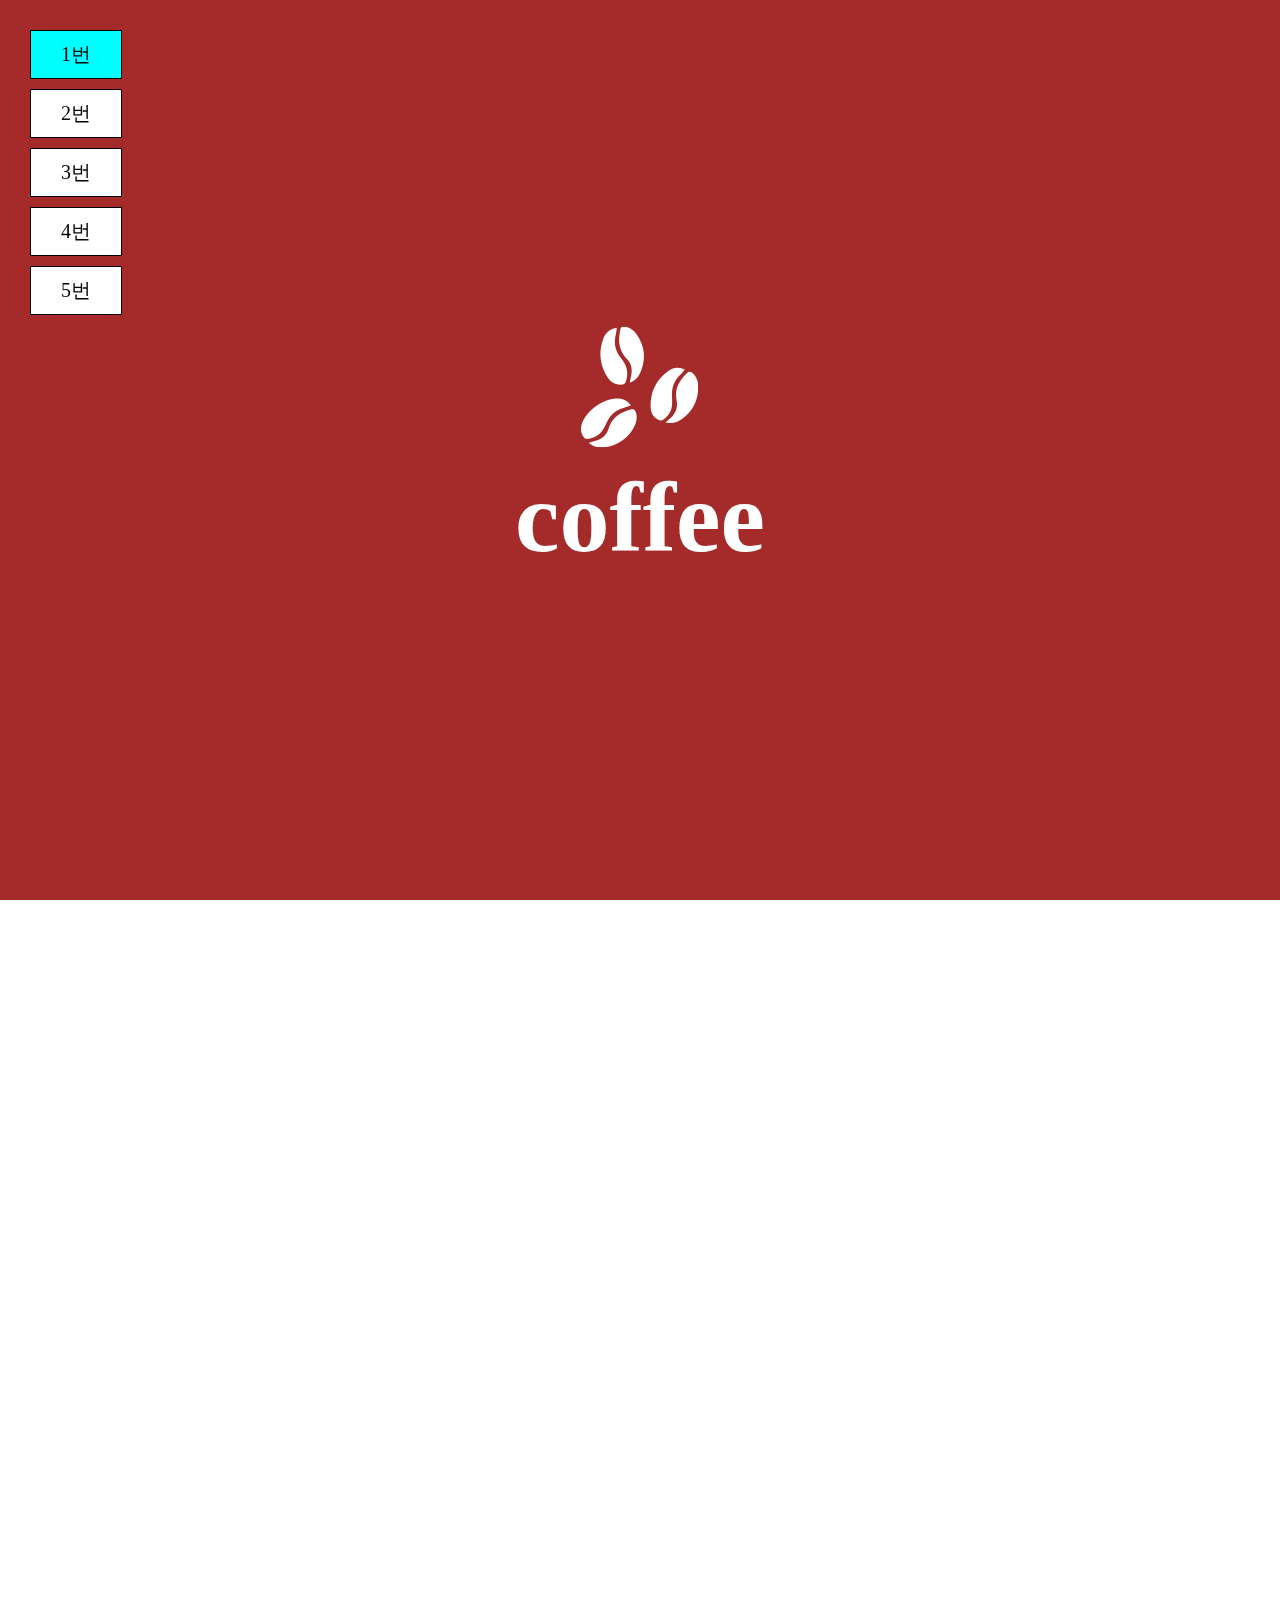
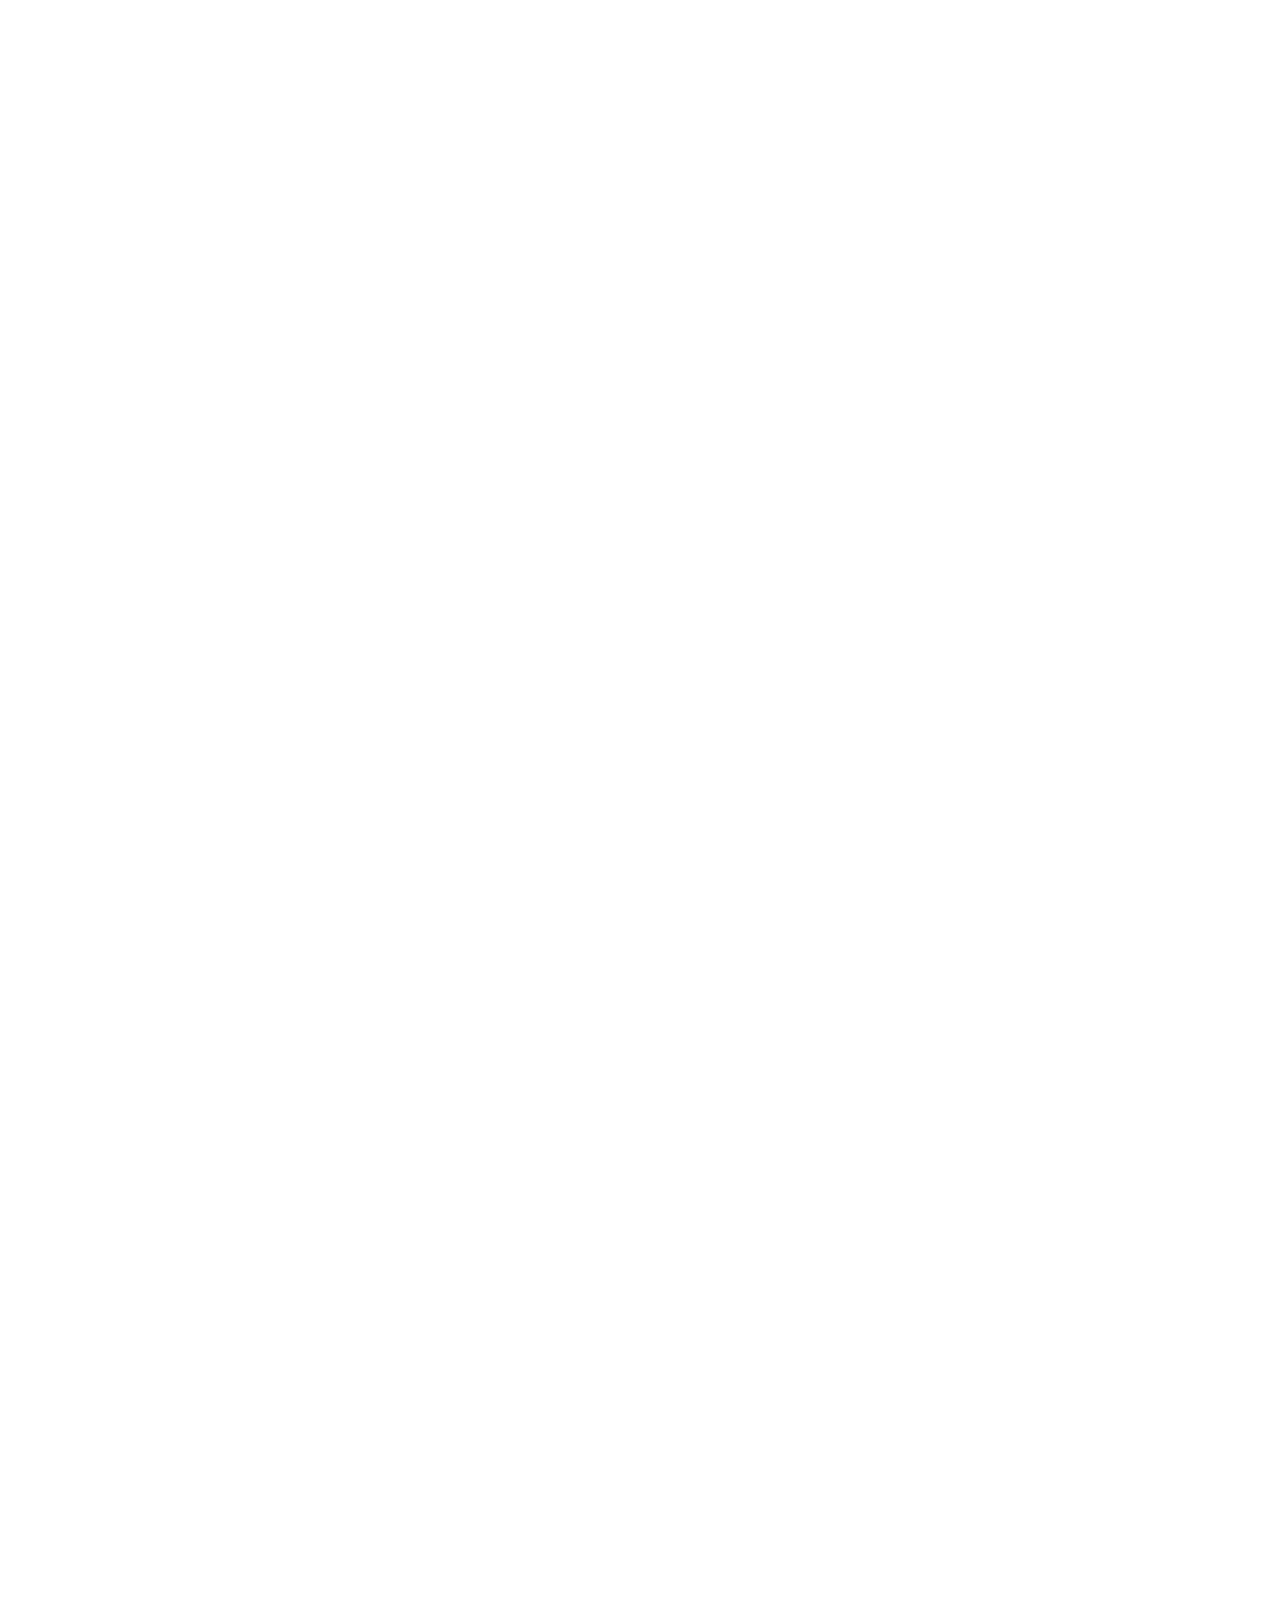
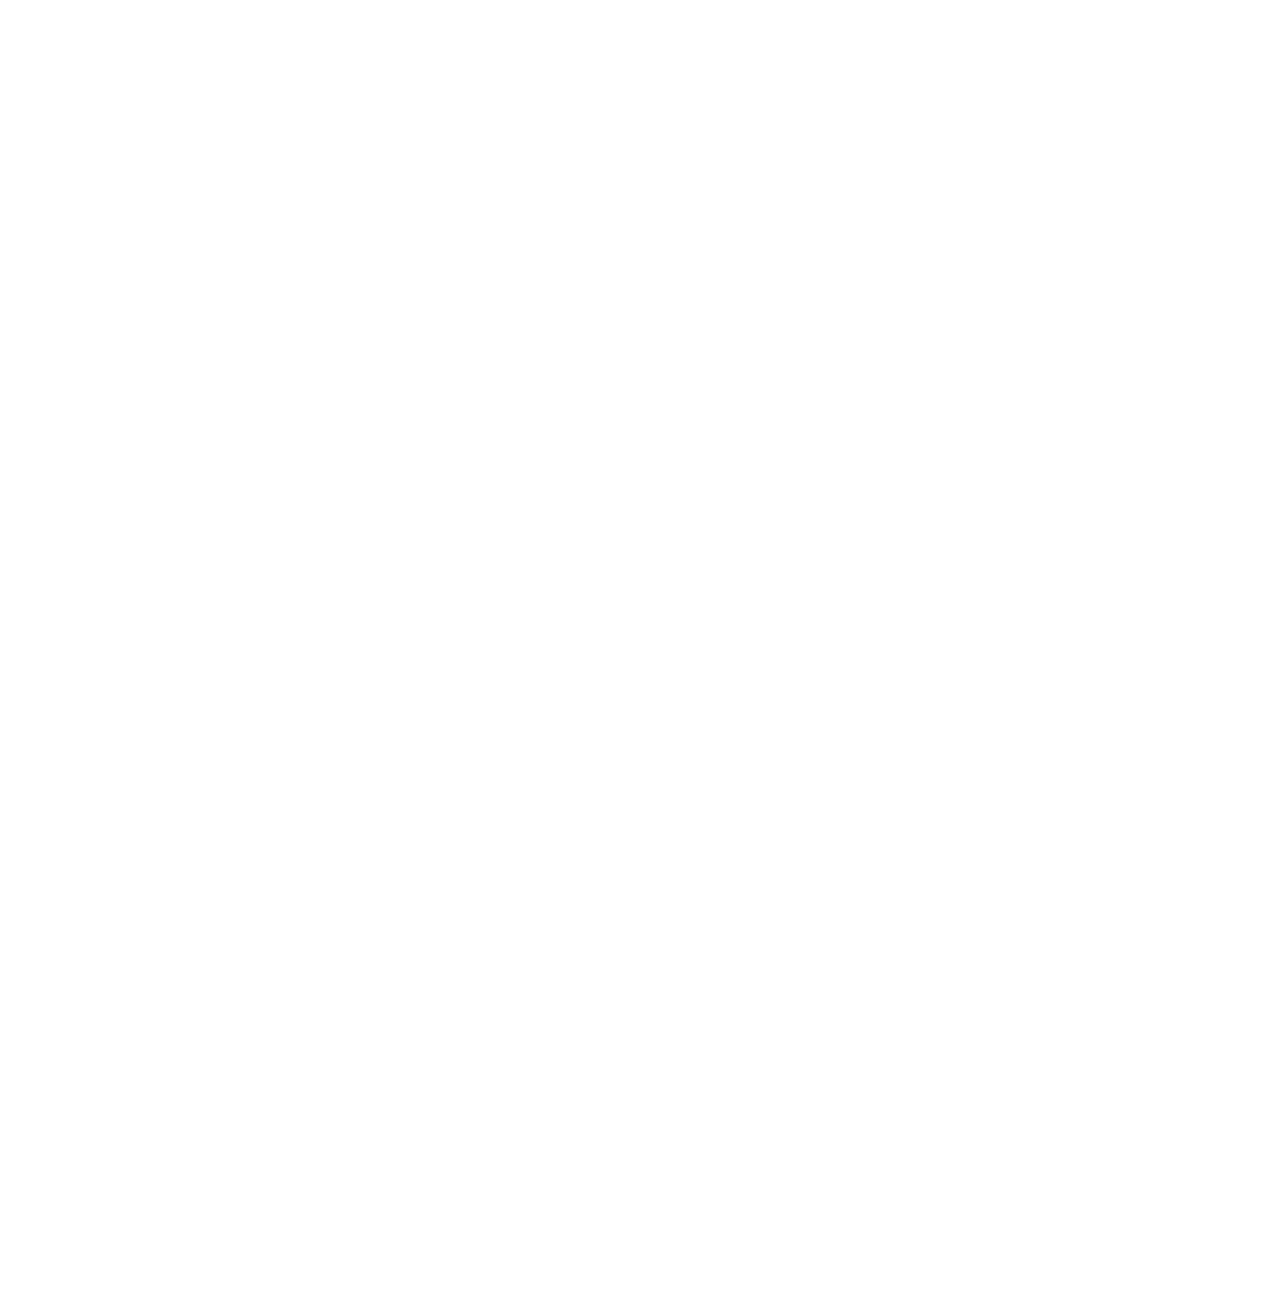
<file: coffee hp/20230118_fullpage.html>
<!DOCTYPE html>
<html lang="en">
<head>
    <meta charset="UTF-8">
    <meta http-equiv="X-UA-Compatible" content="IE=edge">
    <meta name="viewport" content="width=device-width, initial-scale=1.0">
    <link rel="stylesheet" href="./css/fullpage.css">
    <link rel="stylesheet" href="./css/20230119.css">
    <title>Document</title>
</head>
<body>

    <ul id="menu">
        <li data-menuanchor="s1">
            <a href="#s1">1번</a>
        </li>
        <li data-menuanchor="s2">
            <a href="#s2">2번</a>
        </li>
        <li data-menuanchor="s3">
            <a href="#s3">3번</a>
        </li>
        <li data-menuanchor="s4">
            <a href="#s4">4번</a>
        </li>
        <li data-menuanchor="s5">
            <a href="#s5">5번</a>
        </li>
    </ul>


    <div id="fullpage">
        <div class="section section1">
            <img src="./coffee/logo.png" alt="커피로고">
            <h1>coffee</h1>
        </div>
        <div class="section">
            <div class="all">
                <div class="txt">
                    <h2>With Coffee</h2>
                    <p>Lorem ipsum, dolor sit amet consectetur adipisicing elit. Iusto est facilis error autem libero blanditiis nihil quas nobis non cupiditate, doloribus corporis id sunt rem perferendis labore? Saepe, temporibus aliquid?</p>
                </div>
                <div class="img">
                    <img src="./coffee/section1.png" alt="첫 이미지">
                </div>
            </div>
        </div>
        <div class="section">
            <div class="all no_reverse">
                <div class="img">
                    <img src="./coffee/section2.png" alt="두번째 이미지">
                </div>
                <div class="txt">
                    <h2>Ordering</h2>
                    <p>Lorem ipsum, dolor sit amet consectetur adipisicing elit. Iusto est facilis error autem libero blanditiis nihil quas nobis non cupiditate, doloribus corporis id sunt rem perferendis labore? Saepe, temporibus aliquid?</p>
                </div>
            </div>
        </div>
        <div class="section">
            <div class="all">
                <div class="txt">
                    <h2>Enjoy Tea</h2>
                    <p>Lorem ipsum, dolor sit amet consectetur adipisicing elit. Iusto est facilis error autem libero blanditiis nihil quas nobis non cupiditate, doloribus corporis id sunt rem perferendis labore? Saepe, temporibus aliquid?</p>
                </div>
                <div class="img">
                    <img src="./coffee/section3.png" alt="세번째 이미지">
                </div>
            </div>
        </div>
        <div class="section">
            <div class="all no_reverse">
                <div class="img">
                    <img src="./coffee/section4.png" alt="네번째 이미지">
                </div>
                <div class="txt">
                    <h2>Sweet coffee</h2>
                    <p>Lorem ipsum, dolor sit amet consectetur adipisicing elit. Iusto est facilis error autem libero blanditiis nihil quas nobis non cupiditate, doloribus corporis id sunt rem perferendis labore? Saepe, temporibus aliquid?</p>
                </div>
                
            </div>
        </div>
    </div>


    <script src="./js/fullpage.js"></script>
    <script>
        var mypage = new fullpage('#fullpage',{
            sectionsColor: ['brown','orange','beige','orange','beige'],
            anchors: ['s1','s2','s3','s4','s5'],
            menu: '#menu',
        });



        // var obj = {
        //     name: 'sally', 
        //     age: '30',

        // }
    </script>
</body>
</html>
</file>
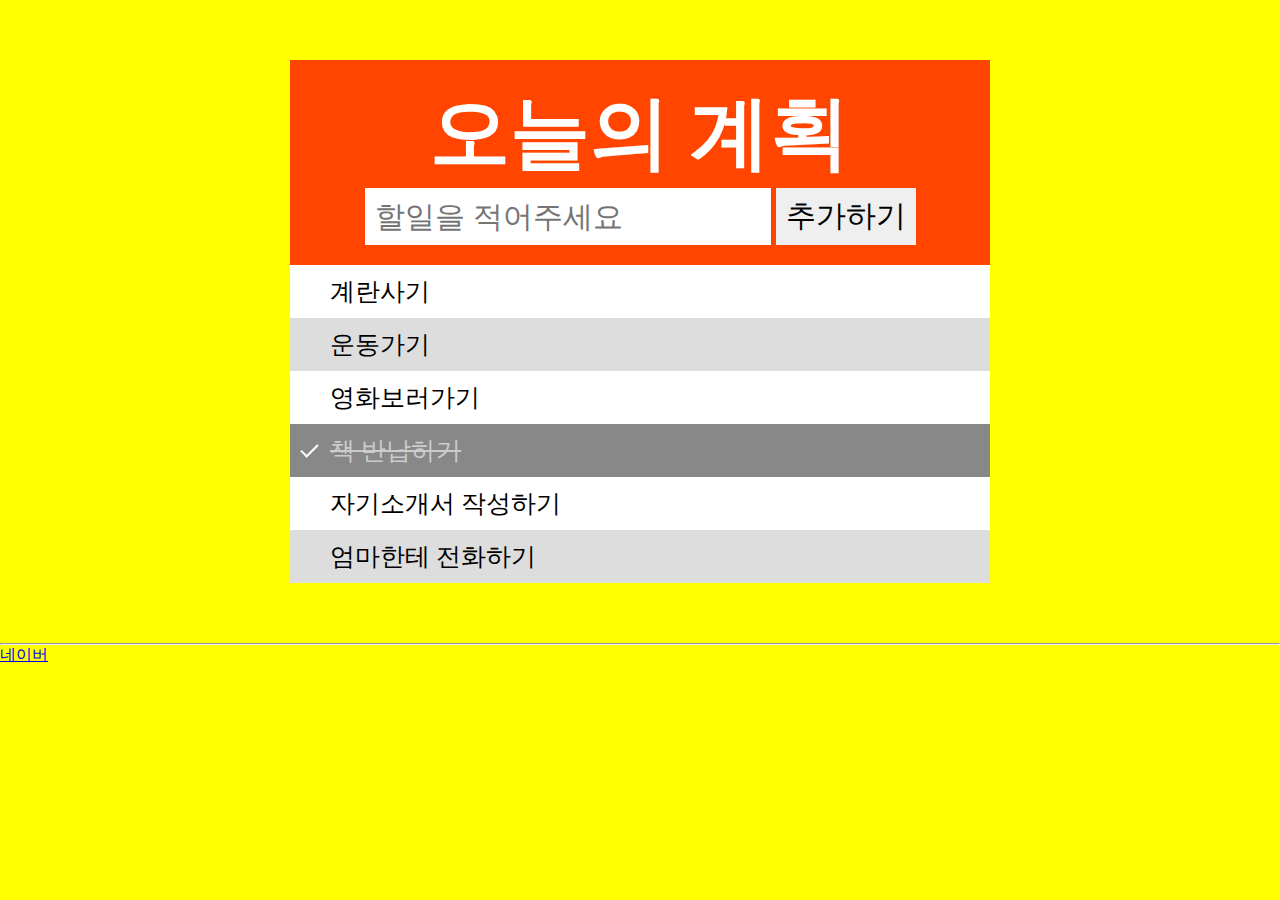
<file: web 4/20230104.html>
<!DOCTYPE html>
<html lang="en">
<head>
    <meta charset="UTF-8">
    <link rel="stylesheet" href="./css/20230104.css">
    <title>Document</title>
</head>
<body>
    <script src="./js/jquery.js"></script>


    <!-- 전체 todolist가 나오는 박스 -->
    <section>
        
        <!-- 입력하는 빨간 박스 start -->
        <div class="writebox">
            <h1>오늘의 계획</h1>
            <div>
                <input type="text" placeholder="할일을 적어주세요">
                <button>추가하기</button>
            </div>
        </div>
        <!-- 입력하는 빨간 박스 end -->

        <!-- 할일이 추가되는 공간 start -->
        <div class="listbox">
            <ul id="todolist">
                <li>계란사기</li>
                <li>운동가기</li>
                <li>영화보러가기</li>
                <li class="checked">책 반납하기</li>
                <li>자기소개서 작성하기</li>
                <li>엄마한테 전화하기</li>
            </ul>
        </div>
        <!-- 할일이 추가되는 공간 end -->

    </section>

    <script src="./js/20230104.js"></script>

    <hr>

    <script>
        var atag = document.createElement('a');
        atag.innerText = '네이버';
        atag.id = 'happy';
        atag.className = 'bye';
        atag.href = 'http://naver.com';
        console.log(atag);

        $('body').append(atag);


        var h = document.querySelector('h1');
        h.id = 'title';
        
    </script>

</body>
</html>
</file>
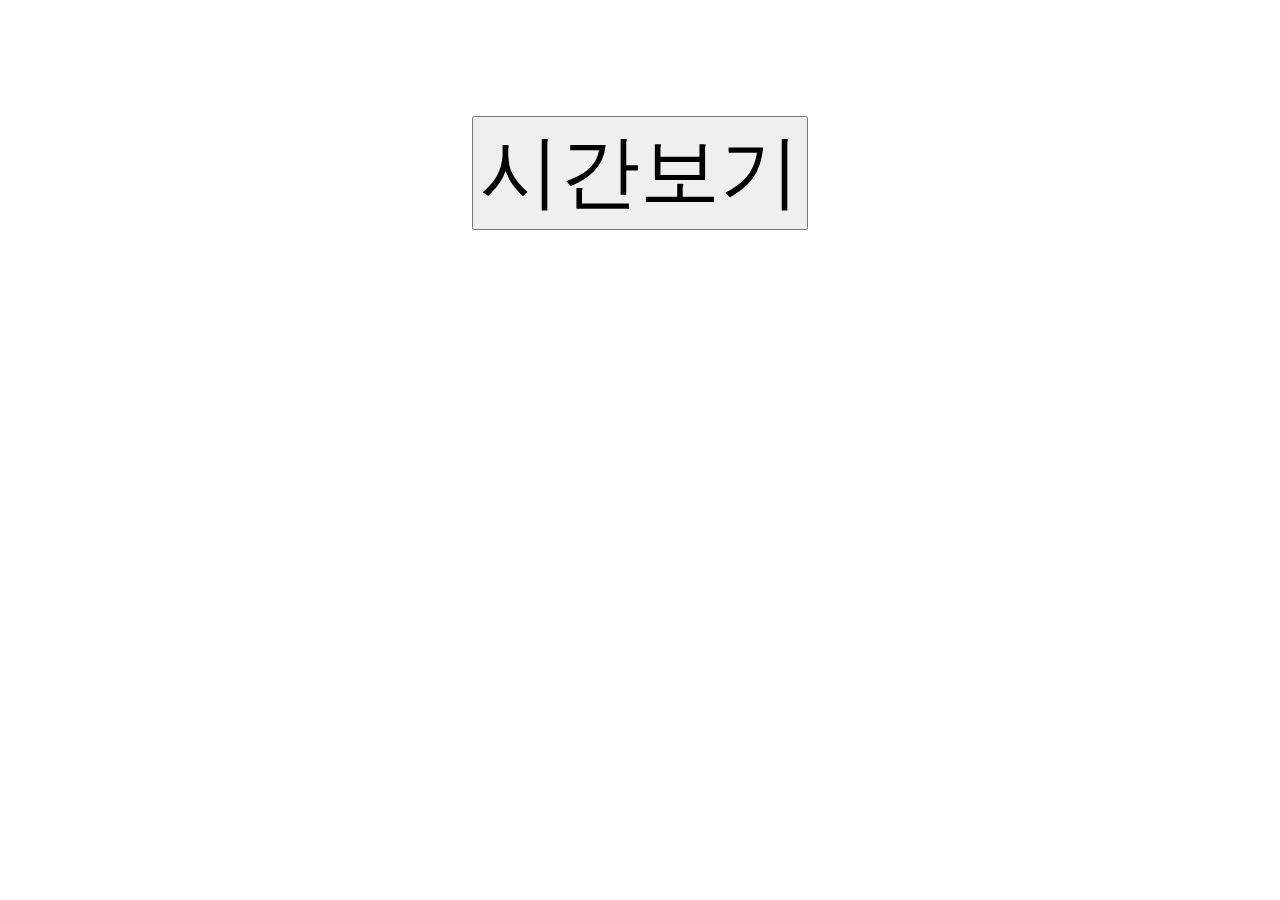
<file: web 4/20230113.html>
<!DOCTYPE html>
<html lang="en">
<head>
    <meta charset="UTF-8">
    <meta http-equiv="X-UA-Compatible" content="IE=edge">
    <meta name="viewport" content="width=device-width, initial-scale=1.0">
    <title>Document</title>
    <style>
        body {
            text-align: center;
        }
        .box {
            font-size: 8rem;
            font-weight: 600;
            background-color: orangered;
            color: white;
            display: inline-block;
            margin-top: 50px;
        }
        button {
            font-size: 5rem;
        }
    </style>
</head>
<body>
    <script>
        // 사람 - 성, 이름, 나이, 키

        var person1 = {
            firstname : 'sally',
            lastname : 'yoon',
            age : 23,
            height: 170,
            fullname: function(){
                return this.firstname + this.lastname;
            }
        }
        var person2 = {
            firstname : '길동',
            lastname : '홍',
            age : 50,
            height : 190,
            fullname: function(){
                return this.firstname + this.lastname;
            }
        }

        console.log(person1);
        console.log('person1의 이름은 '+person1.firstname +' '+ person1.lastname+'입니다');
        console.log('person1의 이름은 '+person1.fullname()+'입니다');
        console.log(person2);
        console.log('person2의 이름은 '+person2.firstname +' '+ person2.lastname+'입니다');
        console.log('person2의 이름은 '+person2.fullname()+'입니다');


        function Person(fname,lname,age,h){
            this.firstname = fname;
            this.lastname = lname;
            this.age = age;
            this.height = h;
        }

        console.log( new Person() );

        var person3 = new Person('지우','이',60,155);
        var person4 = new Person('흥민','손',30,185);

        console.log(person3);
        console.log(person4);




        var d1 = new Date();
        console.log( new Date() );


        // var aa = 1;
        console.log(1);

        console.log('올해는 ' + d1.getFullYear() + '년 입니다');
        var monthlist = ['일월','이월']
        // console.log( '달' + (d1.getMonth()+1) );
        console.log( '달' + monthlist[ d1.getMonth() ] );
        console.log( '날짜' + d1.getDate() );

        var daylist = ['SUN','월요일','화요일','수요일','목요일','FRI','SAT'];
        console.log( '요일' + daylist[ d1.getDay() ] );

        console.log( d1.getHours() );
        console.log( d1.getMinutes() );
        console.log( d1.getSeconds() );
        console.log( d1.getTime() );

        
    </script>

    <div id="box1" class="box"></div>

    <div>
        <div id="box2" class="box"></div>
        <div id="box3" class="box"></div>
        <div id="box4" class="box"></div>
    </div>

    <button id="btn">시간보기</button>
    

    <script>
        var d2 = new Date();
        // document.querySelector('#box1').innerHTML = (d2.getMonth()+1) + '월 ' + d2.getDate() + '일';

        // box2.innerHTML = d2.getHours()+'시';
        // box3.innerHTML = d2.getMinutes()+'분';
        // box4.innerHTML = d2.getSeconds()+'초';


        btn.onclick = function(){

            var d2 = new Date();

            box1.innerHTML = (d2.getMonth()+1) + '월 ' + d2.getDate() + '일';
            box2.innerHTML = d2.getHours()+'시';
            box3.innerHTML = d2.getMinutes()+'분';
            box4.innerHTML = d2.getSeconds()+'초';

        };



        // setInterval( function(){

        //     var d2 = new Date();

        //     box1.innerHTML = (d2.getMonth()+1) + '월 ' + d2.getDate() + '일';
        //     box2.innerHTML = d2.getHours()+'시';
        //     box3.innerHTML = d2.getMinutes()+'분';
        //     box4.innerHTML = d2.getSeconds()+'초';

        // } ,1000);



    </script>

    
    <script>

        var d3 = new Date();

        var d3_delivery = new Date( d3.setDate( d3.getDate()+30 ) );
        console.log( d3_delivery );

    </script>
</body>
</html>
</file>
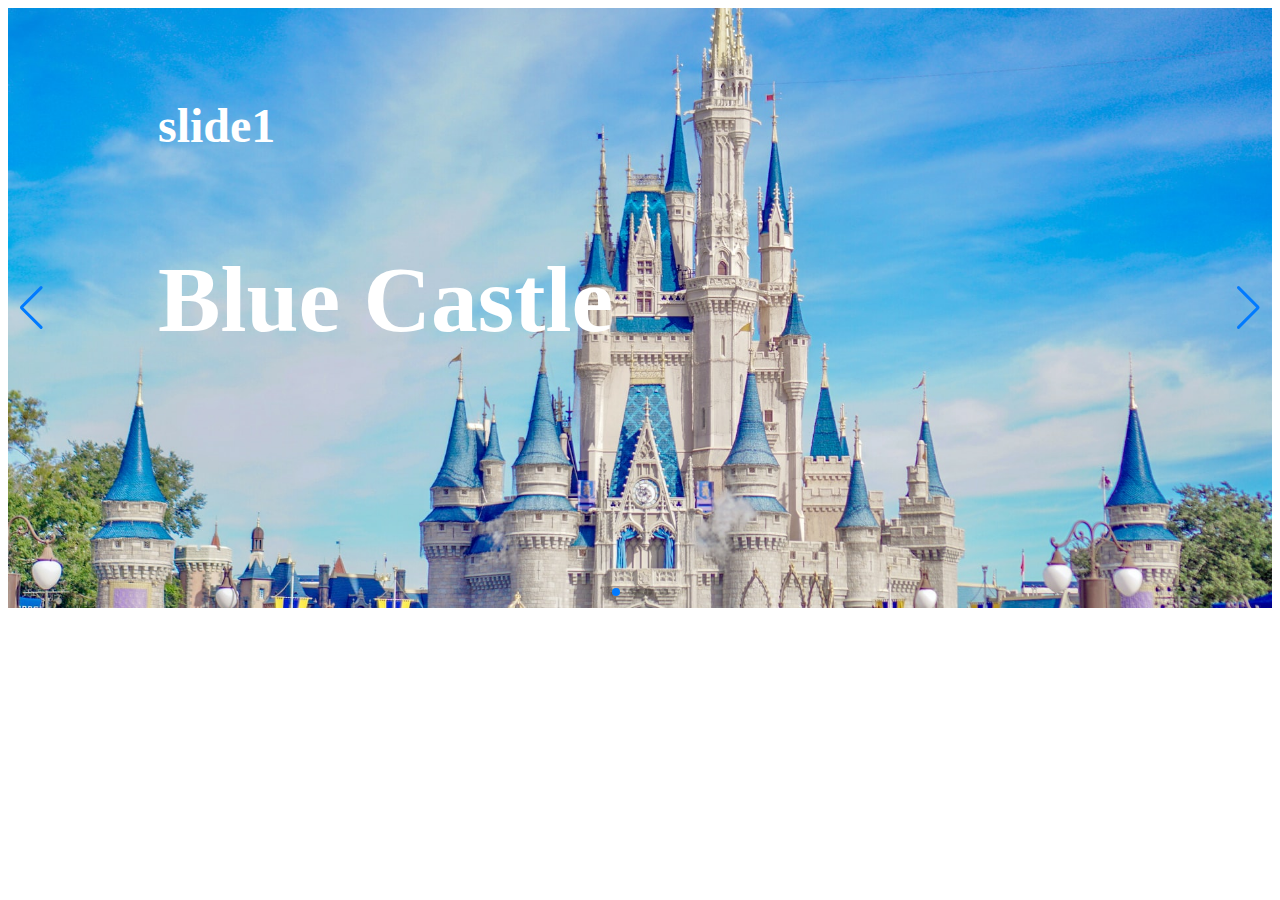
<file: web 4/20230116.html>
<!DOCTYPE html>
<html lang="en">
<head>
    <meta charset="UTF-8">
    <meta http-equiv="X-UA-Compatible" content="IE=edge">
    <meta name="viewport" content="width=device-width, initial-scale=1.0">
    <title>Document</title>

    <!-- Link Swiper's CSS -->
    <link rel="stylesheet" href="https://cdn.jsdelivr.net/npm/swiper/swiper-bundle.min.css" />

    <style>
        .swiper {
            height: 600px;
        }
        .swiper-slide {
            position: relative;
            height: 600px;
            background-color: yellow;
            font-size: 5rem;
        }
        .swiper-slide>div {
            position: absolute;
            left: 150px;
            top: 50px;
        }
        .swiper-slide>div h2 {
            font-size: 3rem;
            transform: rotate(-90deg);
            transition: 1s;
            opacity: 0;
        }
        .swiper-slide-active>div h2 {
            transform: rotate(0);
            opacity: 1;
        }
        .swiper-slide>div h3 {
            transform: translateY(100px);
            opacity: 0;
            transition: 1.5s;
        }
        .swiper-slide-active>div h3 {
            transform: translateY(0px);
            opacity: 1;
        }
        .slide1>div {
            color: white;
        }
        .slide4>div {
            color: white;
        }
        .slide1 {
            background-image: url('./img/slide1.jpg');
            background-size: cover;
            background-position: center;
        }
        .slide2 {
            background-image: url('./img/slide2.jpg');
            background-size: cover;
            background-position: center;
        }
        .swiper-slide-active img {
            transform: scale(1.5);
            transition: 3s;
        }

    </style>
</head>
<body>
    <!-- Swiper -->
    <div class="swiper mySwiper2">
        <div class="swiper-wrapper">
          <div class="swiper-slide slide1">
            <!-- <img src="./img/slide1.jpg" alt="슬라이드"> -->
            <div>
                <h2>slide1</h2>
                <h3>Blue Castle</h3>
            </div>
          </div>
          <div class="swiper-slide slide2">
            <!-- <img src="./img/slide2.jpg" alt="슬라이드"> -->
            <div>
                <h2>slide2</h2>
                <h3>Christmas</h3>
            </div>
          </div>
          <div class="swiper-slide slide3">
            <img src="./img/slide3.jpg" alt="슬라이드">
            <div>
                <h2>slide3</h2>
                <h3>Coffee</h3>
            </div>
          </div>
          <div class="swiper-slide slide4">
            <img src="./img/ss2.jpg" alt="슬라이드">
            <div>
                <h2>slide4</h2>
                <h3>Night and Star</h3>
            </div>
          </div>
        </div>
        <div class="swiper-button-next"></div>
        <div class="swiper-button-prev"></div>
        <div class="swiper-pagination"></div>
    </div>

    <!-- Swiper JS -->
    <script src="https://cdn.jsdelivr.net/npm/swiper/swiper-bundle.min.js"></script>

    <!-- Initialize Swiper -->
    <script>
        var swiper = new Swiper(".mySwiper2", {
            // direction: "vertical",
            navigation: {
                nextEl: ".swiper-button-next",
                prevEl: ".swiper-button-prev",
            },
            pagination: {
                el: ".swiper-pagination",
            },
            loop: true,
            autoplay: {
                delay: 3000,
                disableOnInteraction: false,
            },
        });
    </script>
</body>
</html>
</file>
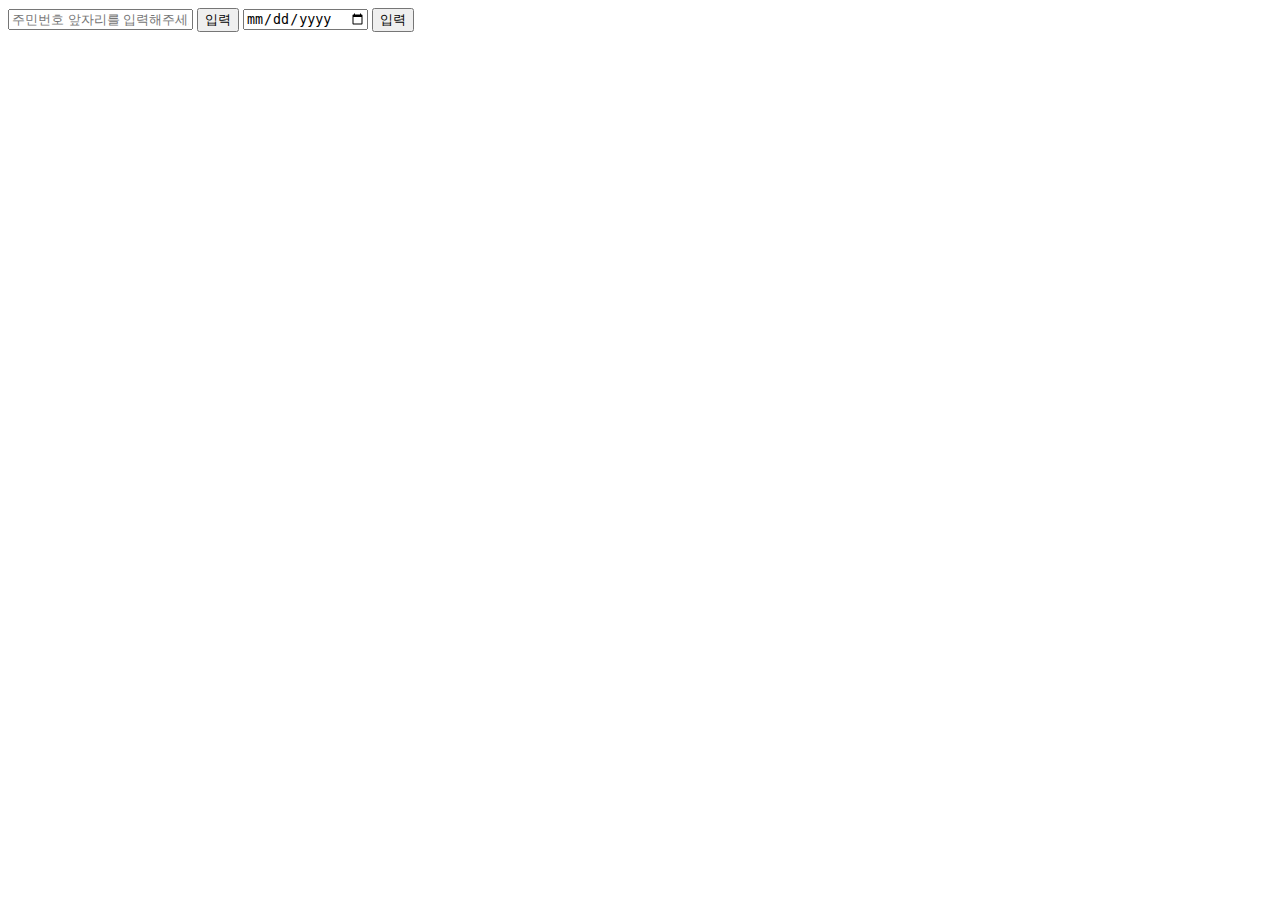
<file: web 4/20230117.html>
<!DOCTYPE html>
<html lang="en">
<head>
    <meta charset="UTF-8">
    <meta http-equiv="X-UA-Compatible" content="IE=edge">
    <meta name="viewport" content="width=device-width, initial-scale=1.0">
    <title>Document</title>
</head>
<body>
    <script>
        var txt1 = new String('Wow! Hello Javascript e');
        console.log(txt1);

        var t1 = txt1.charAt(9); //charAt 문자열에서 인덱스 번호에 해당하는 문자를 반환합니다
        console.log(t1);

        var t2 = txt1.indexOf('e'); //indexOf 문자열에서 왼쪽부터 시작해서 찾고싶은 문자와 최초로 일치하는 문자를 찾아 그 인덱스 번호를 반환합니다
        console.log(t2);

        var t3 = txt1.lastIndexOf('e');
        console.log(t3);


        // Q1. 무조건 문자열의 마지막 문자를 출력하고싶다!

        var txt2 = new String('hello world happy avbaa');
        console.log( txt2 );
        console.log( txt2.charAt( txt2.length-1 ) );

        var t4 = txt2.indexOf('t');
        console.log(t4);

        

        
        // Q2. 메일주소를 변수에 담았을때 @가 있다면 > 메일 주소를 잘 입력하셨습니다!
        // @를 찾을 수 없다면  > 메일 형식을 확인해주세요!
        // 라고 alert창이 뜰 수 있도록 코딩해보세요!

        var mail = new String('yoondd@kakao.com');
        
        var m1 = mail.indexOf('@');
        console.log(m1);

        // if(m1<0){ 
        //     alert('메일 형식을 확인해주세요')
        // }else{ 
        //     alert('메일 주소를 잘 입력하셨습니다') 
        // };


        var txt3 = 'happy new year!';
        console.log( txt3.charAt() );

    </script>

    <input type="text" placeholder="주민번호 앞자리를 입력해주세요" id="input">
    <button id="btn">입력</button>

    <script>
        btn.onclick = function(){
            // alert('aa');
            var txt4 = input.value;
            console.log(txt4.charAt(0)+txt4.charAt(1));

            var txt5 = txt4.substr(0,2);
            console.log('19'+txt5+'년에 태어나셨네요!');
        };

        var txt6 = 'aaaa is important';
        var t6 = txt6.substr(5,4); //substr 
        console.log(t6);
        var t7 = txt6.slice(3,7);
        console.log(t7);
        var t8 = txt6.substring(2,6);
        console.log(t8);
        var t9 = txt6.substring(3,-3);  //인덱스 0부터 인덱스 3까지를 반환
        console.log(t9);


        var txt7 = 'web he she';
        console.log(txt7);

            txt7 = txt7.replace('web','hi');
        console.log(txt7);

        

        var txt8 = location.href;
        console.log(txt8);

        var t10 = txt8.lastIndexOf('.');
        var t11 = txt8.substring( (t10+1) , txt8.length );
        console.log(t11);

        console.log('현재 이 파일의 확장자는 ' + t11 + '입니다');

        console.log(txt8.replace('file','http'));


        var txt9 = 'webkmobilekhappykgrace';
        var t12 = txt9.split('k');
        console.log(t12);

    </script>

    <input type="date" id="input2">
    <button onclick="datetxt()">입력</button>

    <script>

        function datetxt(){
            console.log(input2.value);
            console.log(input2.value.charAt(0));

            var txt10 = input2.value;
            var txt11 = txt10.split('-');
            console.log(txt11);

            // 선택하신 날짜는 
            // 2023년!!! 2월, 20일 입니다!

            if(txt11[0]=='2022'){
                console.log('no!');
            }else{
                console.log('선택하신 날짜는 '+txt11[0]+'년!!!!!!'+txt11[1]+'월,'+txt11[2]+'일 입니다!!');
            }
            
        }


    </script>

</body>
</html>
</file>
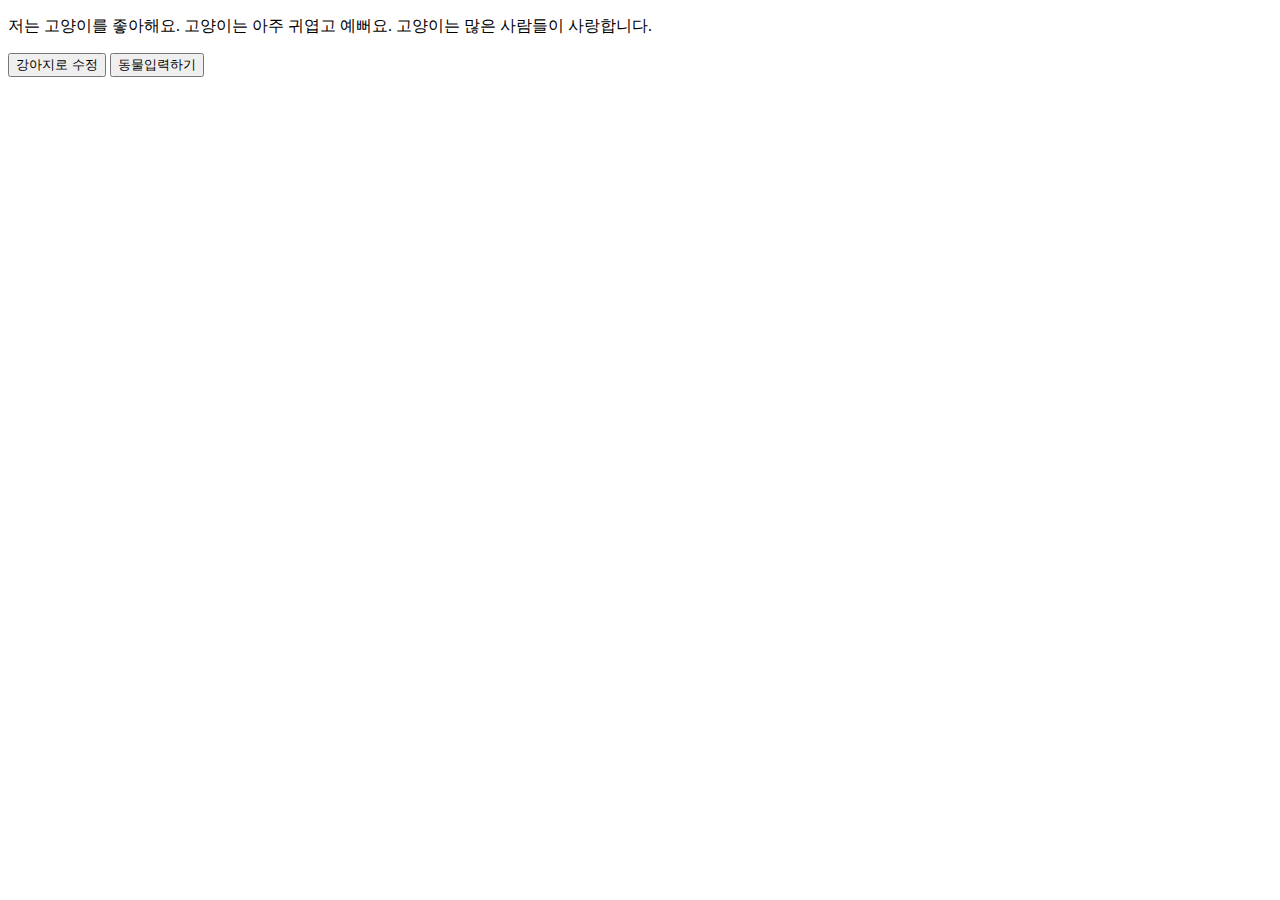
<file: web 4/20230118.html>
<!DOCTYPE html>
<html lang="en">
<head>
    <meta charset="UTF-8">
    <meta http-equiv="X-UA-Compatible" content="IE=edge">
    <meta name="viewport" content="width=device-width, initial-scale=1.0">
    <title>Document</title>
</head>
<body>
    <p>
        저는 고양이를 좋아해요. 고양이는 아주 귀엽고 예뻐요. 고양이는 많은 사람들이 사랑합니다.
    </p>
    <button id="btn">강아지로 수정</button>
    <button id="btn2">동물입력하기</button>

    <script>
        var txt = document.querySelector('p').innerHTML;
        
        // console.log(txt2);
        

        btn.addEventListener('click',function(){
            var txt2 = txt.replaceAll('고양이','강아지');
            document.querySelector('p').innerHTML = txt2;
        });

        btn2.onclick = function(){
            var animal = prompt('무슨동물을 좋아하세요?');
            var txt3 = txt.replaceAll('고양이',animal);
            document.querySelector('p').innerHTML = txt3;
        }

        var txt4 = 'Hello World!';
        console.log(txt4);

        txt4 = txt4.toUpperCase();
        console.log(txt4);

        txt4 = txt4.toLowerCase();
        console.log(txt4);


        var txt5 = 'Nice';
        var txt6 = 'happy';
        
        var txt7 = txt5.concat(txt6);
        console.log(txt7);


    </script>


</body>
</html>
</file>
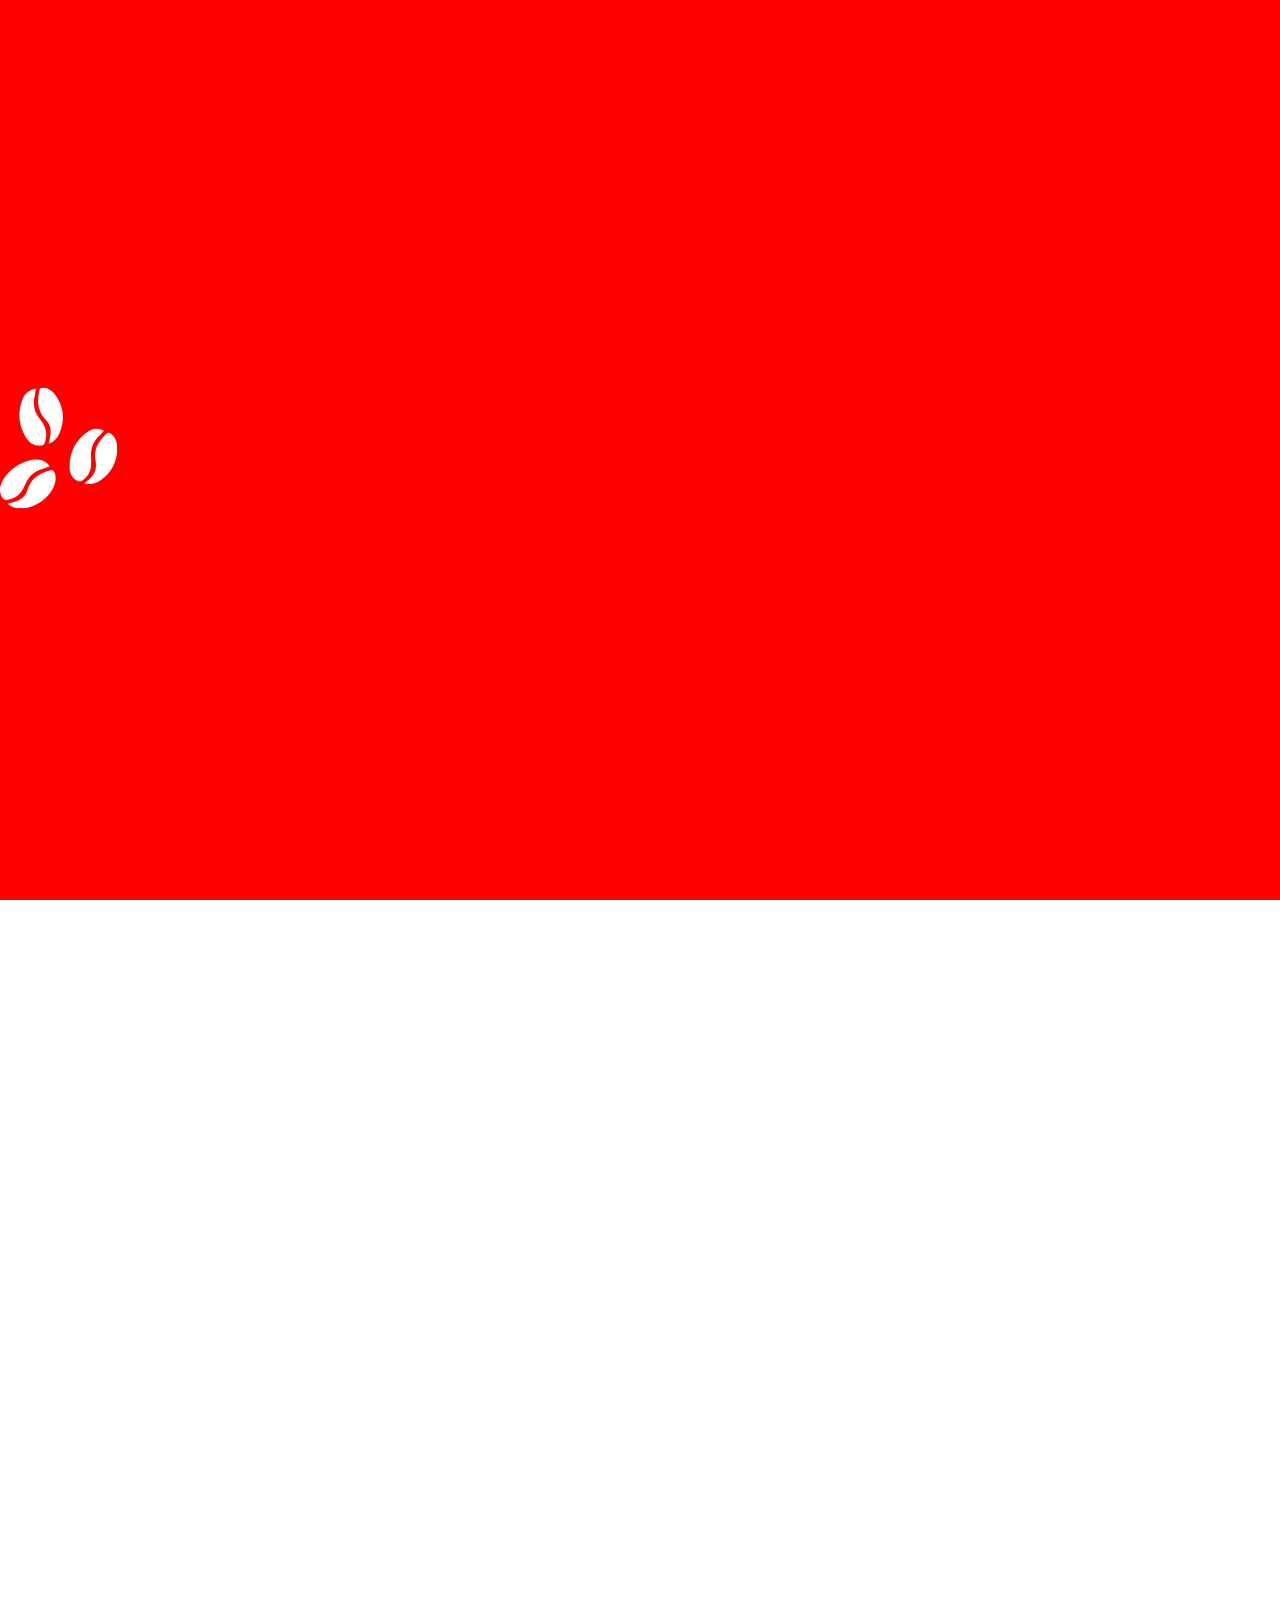
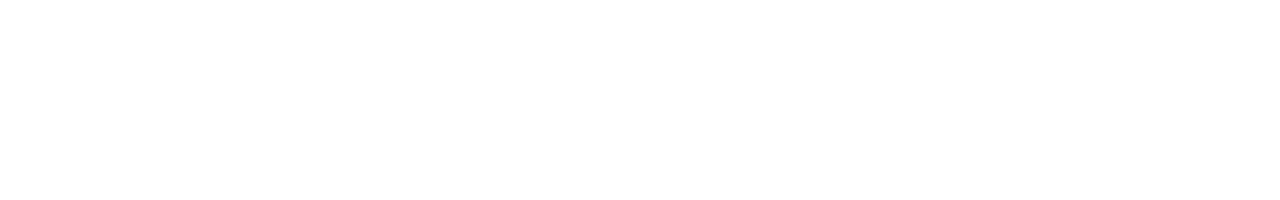
<file: web 4/20230118_fullpage.html>
<!DOCTYPE html>
<html lang="en">
<head>
    <meta charset="UTF-8">
    <meta http-equiv="X-UA-Compatible" content="IE=edge">
    <meta name="viewport" content="width=device-width, initial-scale=1.0">
    <link rel="stylesheet" href="./css/fullpage.css">
    <title>Document</title>
</head>
<body>


    <div id="fullpage">
        <div class="section">
            <img src="./coffee/logo.png" alt="">
        </div>
        <div class="section">두번째 영역</div>
    </div>


    <script src="./js/fullpage.js"></script>
    <script>
        var mypage = new fullpage('#fullpage',{
            sectionsColor: ['red','orange']
        });
    </script>
</body>
</html>
</file>
<file: coffee hp/css/fullpage.css>
/*!
 * fullPage 4.0.15
 * https://github.com/alvarotrigo/fullPage.js
 *
 * @license GPLv3 for open source use only
 * or Fullpage Commercial License for commercial use
 * http://alvarotrigo.com/fullPage/pricing/
 *
 * Copyright (C) 2021 http://alvarotrigo.com/fullPage - A project by Alvaro Trigo
 */
html.fp-enabled,
.fp-enabled body {
    margin: 0;
    padding: 0;
    overflow:hidden;

    /*Avoid flicker on slides transitions for mobile phones #336 */
    -webkit-tap-highlight-color: rgba(0,0,0,0);
}
.fp-section {
    position: relative;
    -webkit-box-sizing: border-box; /* Safari<=5 Android<=3 */
    -moz-box-sizing: border-box; /* <=28 */
    box-sizing: border-box;
    height: 100%;
    display: block;
}
.fp-slide {
    float: left;
}
.fp-slide, .fp-slidesContainer {
    height: 100%;
    display: block;
}
.fp-slides {
    z-index:1;
    height: 100%;
    overflow: hidden;
    position: relative;
    -webkit-transition: all 0.3s ease-out; /* Safari<=6 Android<=4.3 */
    transition: all 0.3s ease-out;
}
.fp-table{
    display: flex;
    flex-direction: column;
    justify-content: center;
    width: 100%;
}
.fp-slidesContainer {
    float: left;
    position: relative;
}
.fp-controlArrow {
    -webkit-user-select: none; /* webkit (safari, chrome) browsers */
    -moz-user-select: none; /* mozilla browsers */
    -khtml-user-select: none; /* webkit (konqueror) browsers */
    -ms-user-select: none; /* IE10+ */
    position: absolute;
    z-index: 4;
    top: 50%;
    cursor: pointer;
    margin-top: -38px;
    -webkit-transform: translate3d(0,0,0);
    -ms-transform: translate3d(0,0,0);
    transform: translate3d(0,0,0);
}
.fp-prev{
    left: 15px;
}
.fp-next{
    right: 15px;
}
.fp-arrow{
    width: 0;
    height: 0;
    border-style: solid;
}
.fp-arrow.fp-prev {
    border-width: 38.5px 34px 38.5px 0;
    border-color: transparent #fff transparent transparent;
}
.fp-arrow.fp-next {
    border-width: 38.5px 0 38.5px 34px;
    border-color: transparent transparent transparent #fff;
}
.fp-notransition {
    -webkit-transition: none !important;
    transition: none !important;
}
#fp-nav {
    position: fixed;
    z-index: 100;
    top: 50%;
    opacity: 1;
    transform: translateY(-50%);
    -ms-transform: translateY(-50%);
    -webkit-transform: translate3d(0,-50%,0);
}
#fp-nav.fp-right {
    right: 17px;
}
#fp-nav.fp-left {
    left: 17px;
}
.fp-slidesNav{
    position: absolute;
    z-index: 4;
    opacity: 1;
    -webkit-transform: translate3d(0,0,0);
    -ms-transform: translate3d(0,0,0);
    transform: translate3d(0,0,0);
    left: 0 !important;
    right: 0;
    margin: 0 auto !important;
}
.fp-slidesNav.fp-bottom {
    bottom: 17px;
}
.fp-slidesNav.fp-top {
    top: 17px;
}
#fp-nav ul,
.fp-slidesNav ul {
  margin: 0;
  padding: 0;
}
#fp-nav ul li,
.fp-slidesNav ul li {
    display: block;
    width: 14px;
    height: 13px;
    margin: 7px;
    position:relative;
}
.fp-slidesNav ul li {
    display: inline-block;
}
#fp-nav ul li a,
.fp-slidesNav ul li a {
    display: block;
    position: relative;
    z-index: 1;
    width: 100%;
    height: 100%;
    cursor: pointer;
    text-decoration: none;
}
#fp-nav ul li a.active span,
.fp-slidesNav ul li a.active span,
#fp-nav ul li:hover a.active span,
.fp-slidesNav ul li:hover a.active span{
    height: 12px;
    width: 12px;
    margin: -6px 0 0 -6px;
    border-radius: 100%;
 }
#fp-nav ul li a span,
.fp-slidesNav ul li a span {
    border-radius: 50%;
    position: absolute;
    z-index: 1;
    height: 4px;
    width: 4px;
    border: 0;
    background: #333;
    left: 50%;
    top: 50%;
    margin: -2px 0 0 -2px;
    -webkit-transition: all 0.1s ease-in-out;
    -moz-transition: all 0.1s ease-in-out;
    -o-transition: all 0.1s ease-in-out;
    transition: all 0.1s ease-in-out;
}
#fp-nav ul li:hover a span,
.fp-slidesNav ul li:hover a span{
    width: 10px;
    height: 10px;
    margin: -5px 0px 0px -5px;
}
#fp-nav ul li .fp-tooltip {
    position: absolute;
    top: -2px;
    color: #fff;
    font-size: 14px;
    font-family: arial, helvetica, sans-serif;
    white-space: nowrap;
    max-width: 220px;
    overflow: hidden;
    display: block;
    opacity: 0;
    width: 0;
    cursor: pointer;
}
#fp-nav ul li:hover .fp-tooltip,
#fp-nav.fp-show-active a.active + .fp-tooltip {
    -webkit-transition: opacity 0.2s ease-in;
    transition: opacity 0.2s ease-in;
    width: auto;
    opacity: 1;
}
#fp-nav ul li .fp-tooltip.fp-right {
    right: 20px;
}
#fp-nav ul li .fp-tooltip.fp-left {
    left: 20px;
}
.fp-auto-height.fp-section,
.fp-auto-height .fp-slide{
    height: auto !important;
}

.fp-responsive .fp-is-overflow.fp-section{
    height: auto !important;
}

/* Used with autoScrolling: false */ 
.fp-scrollable.fp-responsive .fp-is-overflow.fp-section,
.fp-scrollable .fp-section,
.fp-scrollable .fp-slide{
   /* Fallback for browsers that do not support Custom Properties */
   height: 100vh;
   height: calc(var(--vh, 1vh) * 100);
}

.fp-scrollable.fp-responsive .fp-is-overflow.fp-section:not(.fp-auto-height):not([data-percentage]),
.fp-scrollable .fp-section:not(.fp-auto-height):not([data-percentage]),
.fp-scrollable .fp-slide:not(.fp-auto-height):not([data-percentage]){
    /* Fallback for browsers that do not support Custom Properties */
    min-height: 100vh;
    min-height: calc(var(--vh, 1vh) * 100);
}

/* Disabling vertical centering on scrollable elements */
.fp-overflow{
    justify-content: flex-start;
    max-height: 100%;
}

.fp-is-overflow .fp-overflow.fp-auto-height-responsive,
.fp-is-overflow .fp-overflow.fp-auto-height,
.fp-is-overflow > .fp-overflow{
    overflow-y: auto;
}
.fp-overflow{
    outline:none;
}

.fp-overflow.fp-table{
    display: block;
}

.fp-responsive .fp-auto-height-responsive.fp-section,
.fp-responsive .fp-auto-height-responsive .fp-slide{
    height: auto !important;
    min-height: auto !important;
}

/*Only display content to screen readers*/
.fp-sr-only{
    position: absolute;
    width: 1px;
    height: 1px;
    padding: 0;
    overflow: hidden;
    clip: rect(0, 0, 0, 0);
    white-space: nowrap;
    border: 0;
}

/* Customize website's scrollbar like Mac OS
Not supports in Firefox and IE */
.fp-scroll-mac .fp-overflow::-webkit-scrollbar {
    background-color: transparent;
    width: 9px;
}
.fp-scroll-mac .fp-overflow::-webkit-scrollbar-track {
    background-color: transparent;
}
.fp-scroll-mac .fp-overflow::-webkit-scrollbar-thumb {
    background-color: rgba(0,0,0,.4);
    border-radius: 16px;
    border: 4px solid transparent;
}
.fp-warning,
.fp-watermark{
    z-index: 9999999;
    position: absolute;
    bottom: 0;
}
.fp-warning,
.fp-watermark a{
    text-decoration: none;
    color: #000;
    background: rgba(255,255,255,0.6);
    padding: 5px 8px;
    font-size: 14px;
    font-family: arial;
    color: black;
    display: inline-block;
    border-radius: 3px;
    margin: 12px;
}
.fp-noscroll .fp-overflow{
    overflow: hidden;
}
</file>
<file: coffee hp/css/20230119.css>
* {
    margin: 0;
    padding: 0;
    list-style: none;
    box-sizing: border-box;
}
.section1 {
    text-align: center;
    color: #fff;
    font-size: 50px;
}

.all {
    display: flex;
    width: 1200px;
    max-width: 100%;
    margin: 0 auto;
    align-items: center;
}
h2 { font-size: 50px; }
p { font-size: 32px; }

.no_reverse .txt {
    padding-left: 100px;
}

#menu {
    position: fixed;
    top: 30px;
    left: 30px;
    z-index: 70;
}
#menu li {
    background-color: white;
    padding: 10px 30px;
    font-size: 20px;
    margin-bottom: 10px;
    border: 1px solid #000;
}
#menu li.active {
    background-color: cyan;
}
#menu li a {
    text-decoration: none;
    color: #000;
}

@media(max-width: 900px){
    .all { flex-direction: column-reverse; }
    .no_reverse { flex-direction: column; }
    h2 { font-size: 30px; text-align: center; }
    p { font-size: 15px; }

    .no_reverse .txt {
        padding-left: 0px;
    }
}
</file>
<file: web 4/css/20230104.css>
* {
    margin: 0;
    padding: 0;
    list-style: none;
    box-sizing: border-box;
}

body {
    background-color: yellow;
}

section {
    width: 700px;
    margin: 60px auto;
    font-size: 40px;
}
.writebox {
    background-color: orangered;
    text-align: center;
    padding: 20px;
}
h1 {
    color: #fff;
}
.writebox>div {
    display: flex;
    justify-content: center;
}
input {
    border: 0;
    border-radius: 0;
    font-size: 30px;
    padding: 10px;
    margin-right: 5px;
}
button {
    border: 0;
    border-radius: 0;
    font-size: 30px;
    padding: 8px 10px;
}

.listbox {
    background-color: white;
}
li {
    position: relative;
    padding: 10px;
    padding-left: 40px;
    font-size: 25px;
    cursor: pointer;
}

li:nth-child(2n) {
    background-color: #ddd;
}
li:hover {
    background-color: pink;
}


li.checked {
    background-color: #888;
    color: #ccc;
    text-decoration: line-through;
}
/* 체크무늬만들기 */
li.checked::before {
    position: absolute;
    left: 15px;
    top: 16px;
    content: '';
    display: inline-block;
    width: 7px;
    height: 15px;
    border-right: 2px solid #fff;
    border-bottom: 2px solid #fff;
    transform: rotate(45deg);
}
</file>
<file: web 4/css/fullpage.css>
/*!
 * fullPage 4.0.15
 * https://github.com/alvarotrigo/fullPage.js
 *
 * @license GPLv3 for open source use only
 * or Fullpage Commercial License for commercial use
 * http://alvarotrigo.com/fullPage/pricing/
 *
 * Copyright (C) 2021 http://alvarotrigo.com/fullPage - A project by Alvaro Trigo
 */
html.fp-enabled,
.fp-enabled body {
    margin: 0;
    padding: 0;
    overflow:hidden;

    /*Avoid flicker on slides transitions for mobile phones #336 */
    -webkit-tap-highlight-color: rgba(0,0,0,0);
}
.fp-section {
    position: relative;
    -webkit-box-sizing: border-box; /* Safari<=5 Android<=3 */
    -moz-box-sizing: border-box; /* <=28 */
    box-sizing: border-box;
    height: 100%;
    display: block;
}
.fp-slide {
    float: left;
}
.fp-slide, .fp-slidesContainer {
    height: 100%;
    display: block;
}
.fp-slides {
    z-index:1;
    height: 100%;
    overflow: hidden;
    position: relative;
    -webkit-transition: all 0.3s ease-out; /* Safari<=6 Android<=4.3 */
    transition: all 0.3s ease-out;
}
.fp-table{
    display: flex;
    flex-direction: column;
    justify-content: center;
    width: 100%;
}
.fp-slidesContainer {
    float: left;
    position: relative;
}
.fp-controlArrow {
    -webkit-user-select: none; /* webkit (safari, chrome) browsers */
    -moz-user-select: none; /* mozilla browsers */
    -khtml-user-select: none; /* webkit (konqueror) browsers */
    -ms-user-select: none; /* IE10+ */
    position: absolute;
    z-index: 4;
    top: 50%;
    cursor: pointer;
    margin-top: -38px;
    -webkit-transform: translate3d(0,0,0);
    -ms-transform: translate3d(0,0,0);
    transform: translate3d(0,0,0);
}
.fp-prev{
    left: 15px;
}
.fp-next{
    right: 15px;
}
.fp-arrow{
    width: 0;
    height: 0;
    border-style: solid;
}
.fp-arrow.fp-prev {
    border-width: 38.5px 34px 38.5px 0;
    border-color: transparent #fff transparent transparent;
}
.fp-arrow.fp-next {
    border-width: 38.5px 0 38.5px 34px;
    border-color: transparent transparent transparent #fff;
}
.fp-notransition {
    -webkit-transition: none !important;
    transition: none !important;
}
#fp-nav {
    position: fixed;
    z-index: 100;
    top: 50%;
    opacity: 1;
    transform: translateY(-50%);
    -ms-transform: translateY(-50%);
    -webkit-transform: translate3d(0,-50%,0);
}
#fp-nav.fp-right {
    right: 17px;
}
#fp-nav.fp-left {
    left: 17px;
}
.fp-slidesNav{
    position: absolute;
    z-index: 4;
    opacity: 1;
    -webkit-transform: translate3d(0,0,0);
    -ms-transform: translate3d(0,0,0);
    transform: translate3d(0,0,0);
    left: 0 !important;
    right: 0;
    margin: 0 auto !important;
}
.fp-slidesNav.fp-bottom {
    bottom: 17px;
}
.fp-slidesNav.fp-top {
    top: 17px;
}
#fp-nav ul,
.fp-slidesNav ul {
  margin: 0;
  padding: 0;
}
#fp-nav ul li,
.fp-slidesNav ul li {
    display: block;
    width: 14px;
    height: 13px;
    margin: 7px;
    position:relative;
}
.fp-slidesNav ul li {
    display: inline-block;
}
#fp-nav ul li a,
.fp-slidesNav ul li a {
    display: block;
    position: relative;
    z-index: 1;
    width: 100%;
    height: 100%;
    cursor: pointer;
    text-decoration: none;
}
#fp-nav ul li a.active span,
.fp-slidesNav ul li a.active span,
#fp-nav ul li:hover a.active span,
.fp-slidesNav ul li:hover a.active span{
    height: 12px;
    width: 12px;
    margin: -6px 0 0 -6px;
    border-radius: 100%;
 }
#fp-nav ul li a span,
.fp-slidesNav ul li a span {
    border-radius: 50%;
    position: absolute;
    z-index: 1;
    height: 4px;
    width: 4px;
    border: 0;
    background: #333;
    left: 50%;
    top: 50%;
    margin: -2px 0 0 -2px;
    -webkit-transition: all 0.1s ease-in-out;
    -moz-transition: all 0.1s ease-in-out;
    -o-transition: all 0.1s ease-in-out;
    transition: all 0.1s ease-in-out;
}
#fp-nav ul li:hover a span,
.fp-slidesNav ul li:hover a span{
    width: 10px;
    height: 10px;
    margin: -5px 0px 0px -5px;
}
#fp-nav ul li .fp-tooltip {
    position: absolute;
    top: -2px;
    color: #fff;
    font-size: 14px;
    font-family: arial, helvetica, sans-serif;
    white-space: nowrap;
    max-width: 220px;
    overflow: hidden;
    display: block;
    opacity: 0;
    width: 0;
    cursor: pointer;
}
#fp-nav ul li:hover .fp-tooltip,
#fp-nav.fp-show-active a.active + .fp-tooltip {
    -webkit-transition: opacity 0.2s ease-in;
    transition: opacity 0.2s ease-in;
    width: auto;
    opacity: 1;
}
#fp-nav ul li .fp-tooltip.fp-right {
    right: 20px;
}
#fp-nav ul li .fp-tooltip.fp-left {
    left: 20px;
}
.fp-auto-height.fp-section,
.fp-auto-height .fp-slide{
    height: auto !important;
}

.fp-responsive .fp-is-overflow.fp-section{
    height: auto !important;
}

/* Used with autoScrolling: false */ 
.fp-scrollable.fp-responsive .fp-is-overflow.fp-section,
.fp-scrollable .fp-section,
.fp-scrollable .fp-slide{
   /* Fallback for browsers that do not support Custom Properties */
   height: 100vh;
   height: calc(var(--vh, 1vh) * 100);
}

.fp-scrollable.fp-responsive .fp-is-overflow.fp-section:not(.fp-auto-height):not([data-percentage]),
.fp-scrollable .fp-section:not(.fp-auto-height):not([data-percentage]),
.fp-scrollable .fp-slide:not(.fp-auto-height):not([data-percentage]){
    /* Fallback for browsers that do not support Custom Properties */
    min-height: 100vh;
    min-height: calc(var(--vh, 1vh) * 100);
}

/* Disabling vertical centering on scrollable elements */
.fp-overflow{
    justify-content: flex-start;
    max-height: 100%;
}

.fp-is-overflow .fp-overflow.fp-auto-height-responsive,
.fp-is-overflow .fp-overflow.fp-auto-height,
.fp-is-overflow > .fp-overflow{
    overflow-y: auto;
}
.fp-overflow{
    outline:none;
}

.fp-overflow.fp-table{
    display: block;
}

.fp-responsive .fp-auto-height-responsive.fp-section,
.fp-responsive .fp-auto-height-responsive .fp-slide{
    height: auto !important;
    min-height: auto !important;
}

/*Only display content to screen readers*/
.fp-sr-only{
    position: absolute;
    width: 1px;
    height: 1px;
    padding: 0;
    overflow: hidden;
    clip: rect(0, 0, 0, 0);
    white-space: nowrap;
    border: 0;
}

/* Customize website's scrollbar like Mac OS
Not supports in Firefox and IE */
.fp-scroll-mac .fp-overflow::-webkit-scrollbar {
    background-color: transparent;
    width: 9px;
}
.fp-scroll-mac .fp-overflow::-webkit-scrollbar-track {
    background-color: transparent;
}
.fp-scroll-mac .fp-overflow::-webkit-scrollbar-thumb {
    background-color: rgba(0,0,0,.4);
    border-radius: 16px;
    border: 4px solid transparent;
}
.fp-warning,
.fp-watermark{
    z-index: 9999999;
    position: absolute;
    bottom: 0;
}
.fp-warning,
.fp-watermark a{
    text-decoration: none;
    color: #000;
    background: rgba(255,255,255,0.6);
    padding: 5px 8px;
    font-size: 14px;
    font-family: arial;
    color: black;
    display: inline-block;
    border-radius: 3px;
    margin: 12px;
}
.fp-noscroll .fp-overflow{
    overflow: hidden;
}
</file>
